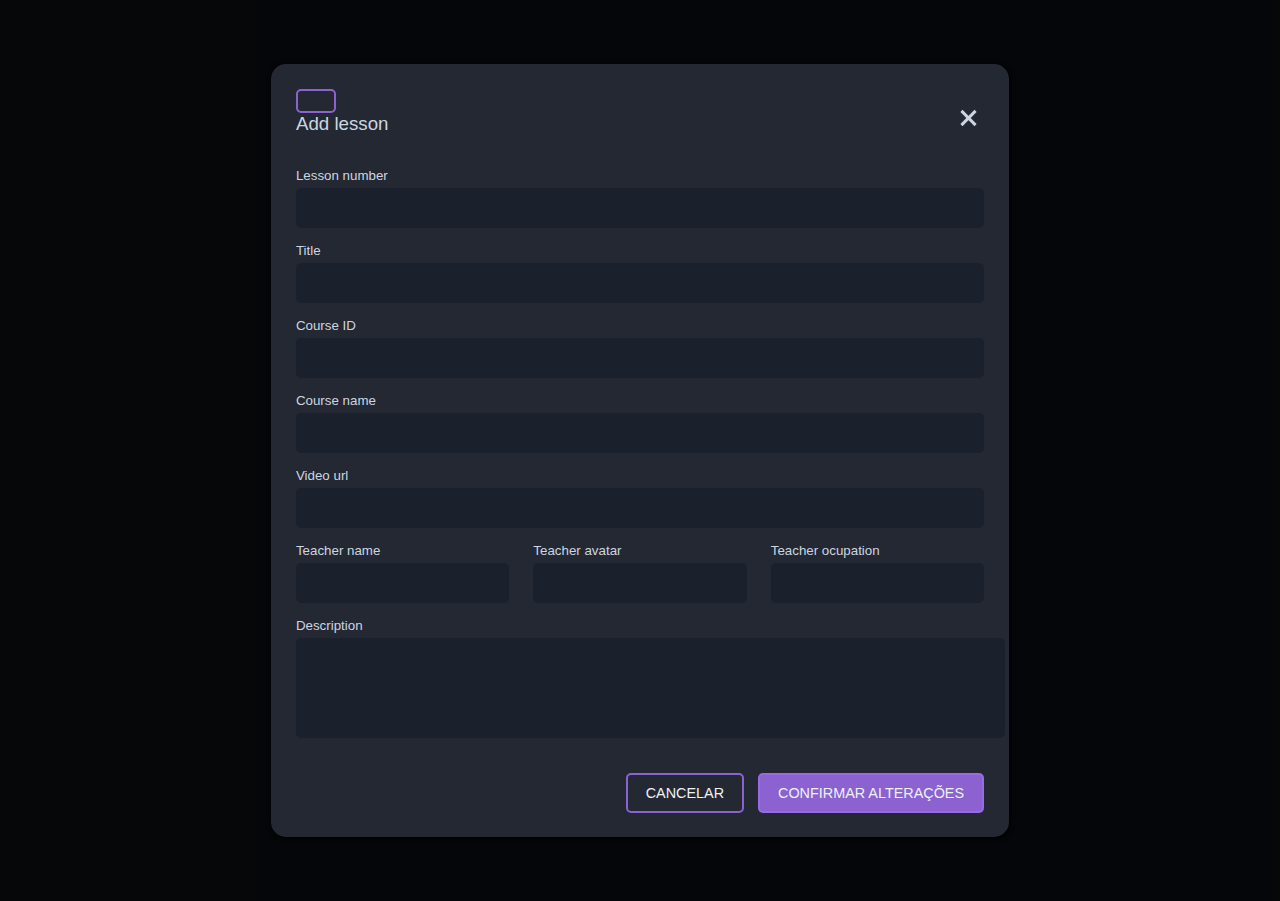
<file: public/pages/add_lesson.html>
<!DOCTYPE html>
<html lang="en">
    <head>
        <meta charset="UTF-8" />
        <meta http-equiv="X-UA-Compatible" content="IE=edge" />
        <meta name="viewport" content="width=device-width, initial-scale=1.0" />
        <title>Add lesson</title>
        <link rel="stylesheet" href="../styles/global.css" />
        <link rel="stylesheet" href="../styles/add_lesson/style.css" />
    </head>
    <body>
        <div class="updateModal">
            <div
                action="http://localhost:3001/lessons/add"
                method="post"
                data-aos="fade-down"
                id="form"
                class="form"
            >
                <a href="/"
                    ><div class="closeContainer">
                        <div class="close"></div>
                    </div>
                </a>
                <h3>Add lesson</h3>
                <br />

                <small>Lesson number</small>
                <input required type="number" id="lesson_number" />
                <small>Title</small>
                <input required type="text" id="title" />
                <small>Course ID</small>
                <input required type="number" id="course_id" />
                <small>Course name</small>
                <input required type="text" id="course_name" />
                <small>Video url</small>
                <input required type="text" id="video_url" />

                <div class="form_row">
                    <div>
                        <small>Teacher name</small>
                        <input required type="text" id="teacher_name" />
                    </div>
                    <div>
                        <small>Teacher avatar</small>
                        <input required type="text" id="teacher_avatar" />
                    </div>
                    <div>
                        <small>Teacher ocupation</small>
                        <input required type="text" id="teacher_ocupation" />
                    </div>
                </div>
                
                <small>Description</small>
                <textarea id="description"></textarea>
                
                <small class='message' id='message'></small>
                <div class="form_buttons">
                    <a href="/">CANCELAR </a>
                    <button id="submit">CONFIRMAR ALTERAÇÕES</button>
                </div>
            </div>
        </div>

        <script src="../scripts/add_lesson/script.js"></script>
    </body>
</html>
</file>
<file: public/styles/global.css>
:root {
    /**
    * dark theme colors 
    */

    --background-primary: hsl(218, 23%, 23%);
    --background-secondary: hsl(220, 26%, 14%);

    --action-primary: hsl(216, 15%, 52%);
    --action-secondary: hsl(218, 23%, 23%);
    --action-tertiary: hsl(225, 17%, 17%);

    --foreground-primary: hsl(210, 38%, 95%);
    --foreground-secondary: hsl(211, 25%, 84%);
    --foreground-tertiary: hsl(214, 20%, 69%);

    --accent: hsl(229, 76%, 66%);

    --primary: rgb(138, 131, 241);
    --primary-hover: rgba(138, 131, 241, 0.623);
    --primary-darker: rgb(45, 39, 129);
    --primary-darker-hover: rgba(45, 39, 129, 0.3);
    --white: rgb(255, 255, 255);
    --text-white: rgb(234, 233, 236);
    --text-dark: rgb(80, 79, 82);
    --text-white-dark: rgb(163, 163, 165);
    --yellow-primary: rgba(255, 229, 81, 0.5);
    --yellow-primary-hover: rgba(247, 200, 99, 0.755);
    --yellow-primary-hover-bg: rgba(247, 200, 99, 0.5);
    --text-yellow: rgba(255, 175, 1, 0.932);
    --text-tomato: rgb(253, 111, 101);
    --green-primary-light: rgb(131, 250, 176);
    --green-primary-dark: rgba(84, 230, 140, 0.829);
    --blue-primary-dark: rgb(107, 159, 255);
    --blue-primary-light: rgb(138, 193, 255);
    --blue-violet: rgb(86, 124, 247);
    --violet: rgba(157, 109, 235, 0.856);
    --violet-hover: rgba(157, 80, 235, 0.3);
    --violet-light-bg: rgba(157, 80, 235, 0.08);
    --outline: rgba(178, 182, 187, 0.15);
}

* {
    padding: 0;
    margin: 0;
    box-sizing: border-box;
}
html {
    scroll-behavior: smooth;
}
body {
    color: #fff;
    font-family: "Roboto", Arial, Helvetica, sans-serif;
    background-color: var(--background-secondary);
}
.app {
    z-index: 1;
    overflow: hidden;
}
::-webkit-scrollbar {
    background: transparent;
}
::-webkit-scrollbar-thumb {
    background: hsl(229, 76%, 66%);
    border-radius: 15px;
}
</file>
<file: public/styles/add_lesson/style.css>
.updateModal {
    width: 100%;
    background-color: rgba(0, 0, 0, 0.8);
    z-index: 10;
    display: flex;
    justify-content: center;
    align-items: center;
    padding: 5% 2%;
}

.updateModal .form {
    color: #000;
    background-color: var(--action-tertiary);
    width: 60%;
    padding-block: 30px;
    border-radius: 15px;
    display: flex;
    flex-direction: column;
    align-items: flex-start;
    padding: 2%;
    box-shadow: 1px 1px 5px #000;
    position: relative;
    color: var(--foreground-secondary);
}

.updateModal .form h3 {
    font-weight: 500;
}
.updateModal .closeContainer {
    position: absolute;
    right: 20px;
    cursor: pointer;
    width: 35px;
    height: 35px;
}
.updateModal .close {
    position: relative;
}
.updateModal .close::before,
.updateModal .close::after {
    position: absolute;
    left: 13px;
    top: 7px;
    content: "";
    width: 3px;
    height: 20px;
    background-color: var(--foreground-secondary);
    transform: rotate(45deg);
}
.updateModal .close::after {
    transform: rotate(-45deg);
}
.updateModal .form small {
    margin-top: 15px;
    margin-bottom: 5px;
    display: block;
}
.updateModal .form input{
    background-color: var(--background-secondary);
    border: none;
    outline: none;
    padding: 5px 10px;
    width: 100%;
    border-radius: 5px;
    color: var(--foreground-tertiary);
    font-size: 0.8rem;
}
.updateModal .form input {
    height: 40px;
}
.updateModal .form .form_row {
    display: flex;
    align-items: flex-start;
    justify-content: space-between;
    width: 100%;
    flex-wrap: wrap;
}
.updateModal .form .form_row div {
    flex-basis: 31%;
}

.updateModal .form textarea {
    width: 103%;
    height: 100px;
    background-color: var(--background-secondary);
    color: var(--foreground-tertiary);
    border: none;
    outline: none;
    padding: 5px 10px;
    margin-bottom: 15px;
    border-radius: 5px;
    resize: none;
}

.updateModal .form .form_buttons {
    align-self: flex-end;
    display: flex;
}
.updateModal .form button {
    border: 2px solid var(--violet);
    outline: none;
    font-weight: 500;
    color: var(--foreground-primary);
    font-size: 0.9rem;
    padding: 10px 18px;
    border-radius: 5px;
    cursor: pointer;
    background: none;
    transition: 0.5s;
    text-align: center;
}
.updateModal .form a {
    display: block;
    text-decoration: none;
    border: 2px solid var(--violet);
    outline: none;
    font-weight: 500;
    color: var(--foreground-primary);
    font-size: 0.9rem;
    padding: 10px 18px;
    border-radius: 5px;
    cursor: pointer;
    background: none;
    text-align: center;
    transition: 0.5s;
}
.updateModal .form button:last-child {
    margin-left: 14px;
    background-color: var(--violet);
}
.updateModal .form button:hover {
    background-color: var(--violet);
}
.updateModal .form button:active {
    opacity: .7;
}

.updateModal .message{
    display: block;
    text-align: center;
    color:  var(--violet);
}

/* mobile */

@media (max-width: 900px) {
    .updateModal .form {
        width: 70%;
    }
}
@media (max-width: 560px) {
    .updateModal .form {
        width: 90%;
    }
    .updateModal .form .form_buttons {
        width: 100%;
        flex-direction: column;
    }
    .updateModal .form .form_buttons a {
        margin: 0;
        margin-bottom: 8px;
    }
    .updateModal .form .form_buttons button {
        margin: 0;
        margin-bottom: 8px;
    }
}
</file>
